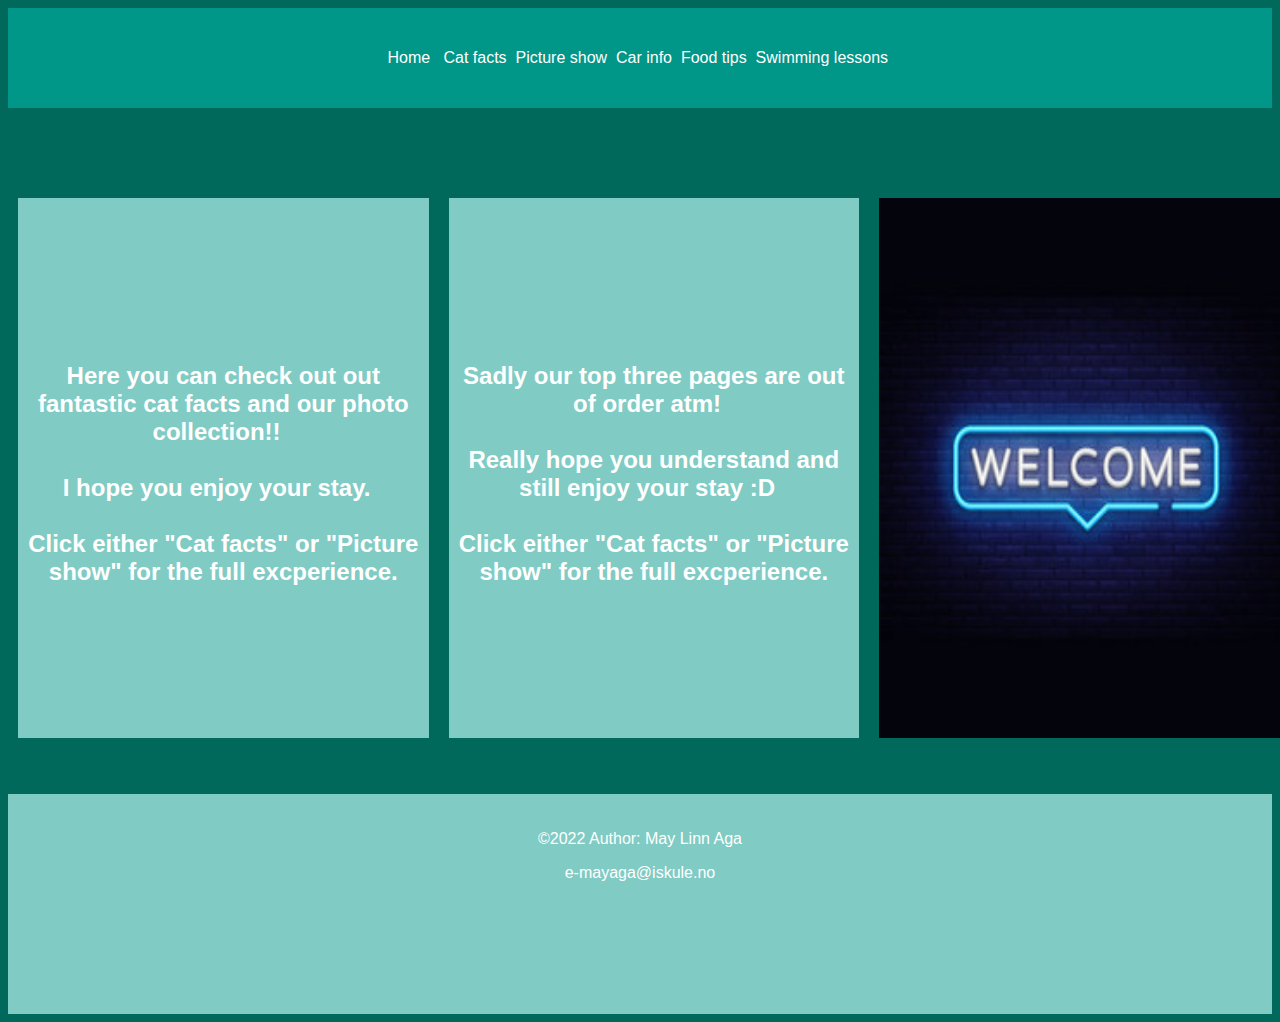
<file: Webapplikasjon/index.html>
<!DOCTYPE html>
<html>
    <head>
        <meta charset="utf-8">
        <meta name="viewport" content="width=device-width, initial-scale=1.0">
        <meta name="author" content="May Linn Aga">
        <link rel="stylesheet" href="css/style.css">
        <title>Heim</title>
    </head>
    <body>
        <div class="navigation">
            <div class="links">
                <a href="index.html">Home</a> &nbsp;
                <a href="catfacts.html">Cat facts</a>&nbsp;
                <a href="nextslide.html">Picture show</a>&nbsp;
                <a href="outofdrift1.html">Car info</a>&nbsp;
                <a href="outofdrif2.html">Food tips</a>&nbsp;
                <a href="outofdrift3.html">Swimming lessons</a>&nbsp;
            </div>
        </div>
        <div class="container">
            <div class="item">
                <h1>&nbsp;&nbsp;&nbsp;&nbsp;</h1>
                <div id="js1">
                    <br>
                    <br>
                    <br>
                    <br>
                    <br>
                    <br>
                    <br>
                    <br>
                <p>
                    <h2>
                        Here you can check out out fantastic cat facts and our photo collection!! &nbsp;<br> 
                        <br>
                        I hope you enjoy your stay. &nbsp;<br>
                        <br>
                        Click either "Cat facts" or "Picture show" for the full excperience.
                    </h2>
                    <br>
                    <br>
                    
                </p>
                  
            </div>
            </div>
            <div class="item">
                <h1>&nbsp;&nbsp;&nbsp;&nbsp;</h1>
                <div id="js2">
                    <br>
                    <br>
                    <br>
                    <br>
                    <br>
                    <br>
                    <br>
                    <br>
                <p>
                    <h2>
                        Sadly our top three pages are out of order atm! &nbsp;<br> 
                        <br>
                        Really hope you understand and still enjoy your stay :D &nbsp;<br>
                        <br>
                        Click either "Cat facts" or "Picture show" for the full excperience.
                    </h2>
                    <br>
                    <br>
            </div>
            </div>
            <div class="item">
                <h1>&nbsp;&nbsp;&nbsp;&nbsp;</h1>
                <div id="js3">
                    <img src="images/welcome2.JPG"id="pil">
            </div>
            </div>
        </div>
        <script src="js/js.js"></script>
    </body>
    <br>
    <br>
    <br>
    <br>
    <br>
    <br>
    <br>
    <footer>
     <p>&#169;2022 Author: May Linn Aga</p>
     <p><a href="mailto:e-mayaga@iskule.no">e-mayaga@iskule.no</a></p>
  </footer> 
</html>
</file>
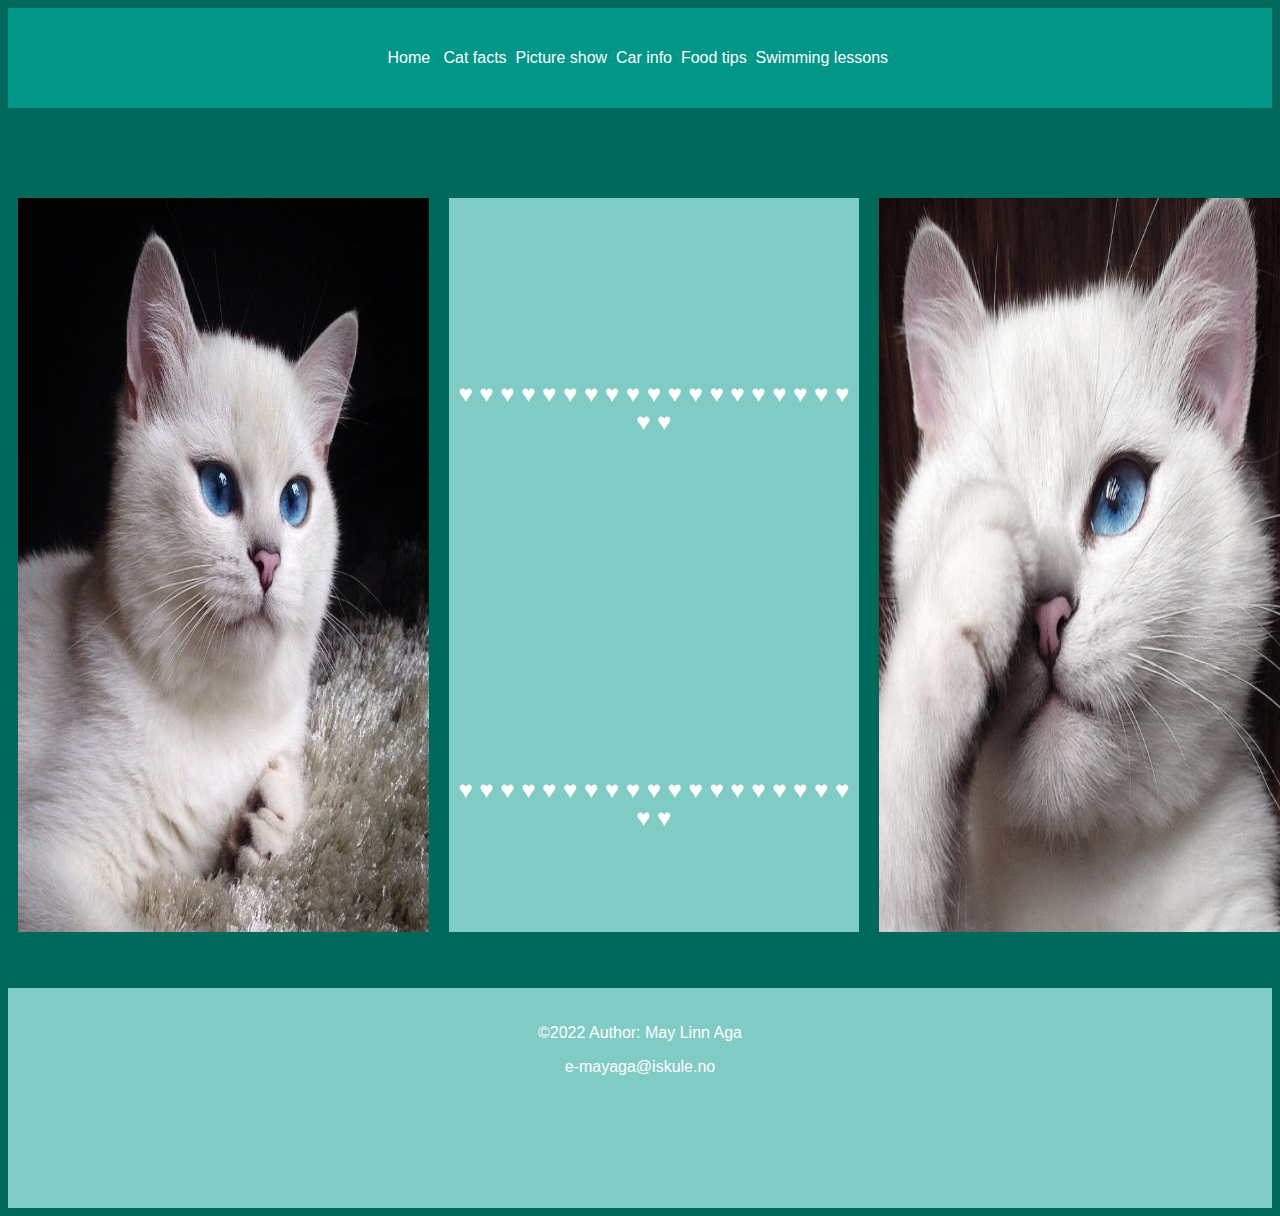
<file: Webapplikasjon/catfacts.html>
<!DOCTYPE html>
<html>
    <head>
        <meta charset="utf-8">
        <meta name="viewport" content="width=device-width, initial-scale=1.0">
        <meta name="author" content="May Linn Aga">
        <link rel="stylesheet" href="css/style.css">
        <title>Heim</title>
    </head>
    <body>
        <div class="navigation">
            <div class="links">
                <a href="index.html">Home</a> &nbsp;
                <a href="catfacts.html">Cat facts</a>&nbsp;
                <a href="nextslide.html">Picture show</a>&nbsp;
                <a href="outofdrift1.html">Car info</a>&nbsp;
                <a href="outofdrif2.html">Food tips</a>&nbsp;
                <a href="outofdrift3.html">Swimming lessons</a>&nbsp;
            </div>
        </div>
        <div class="container">
            <div class="item">
                <h1>&nbsp;&nbsp;&nbsp;&nbsp;</h1>
                <div id="js1">
                    <img src="images/cat7.JPG"id="order">
            </div>
            </div>
            <div class="item">
                <h1>&nbsp;&nbsp;&nbsp;&nbsp;</h1>
                <div id="js2">
                        <br>
                        <br>
                        <br>
                        <br>
                        <br>
                        <br>
                        <br>
                        <br>
                        <br>
                    <h2> ♥ 	♥ 	♥ 	♥	♥	♥	♥  ♥ 	♥ 	♥ 	♥	♥	♥	♥  ♥ 	♥ 	♥ 	♥	♥	♥	♥</h2>
                    <p id="facts">
                        <br>
                        <br>
                        <br>
                        <br>
                        <br>
                        <br>
                        <br>
                        <br>
                        <br>
                        <br>
                    </p>
                    <h2> ♥ 	♥ 	♥ 	♥	♥	♥	♥  ♥ 	♥ 	♥ 	♥	♥	♥	♥  ♥ 	♥ 	♥ 	♥	♥	♥	♥</h2>
            </div>
            </div>
            <div class="item">
                <h1>&nbsp;&nbsp;&nbsp;&nbsp;</h1>
                <div id="js3">
                    <img src="images/cat6.JPG"id="order">
            </div>
            </div>
        </div>
        <script src="js/js.js"></script>
    </body>
    <br>
    <br>
    <br>
    <br>
    <br>
    <br>
    <br>
    <footer>
     <p>&#169;2022 Author: May Linn Aga</p>
     <p><a href="mailto:e-mayaga@iskule.no">e-mayaga@iskule.no</a></p>
  </footer> 
</html>
</file>
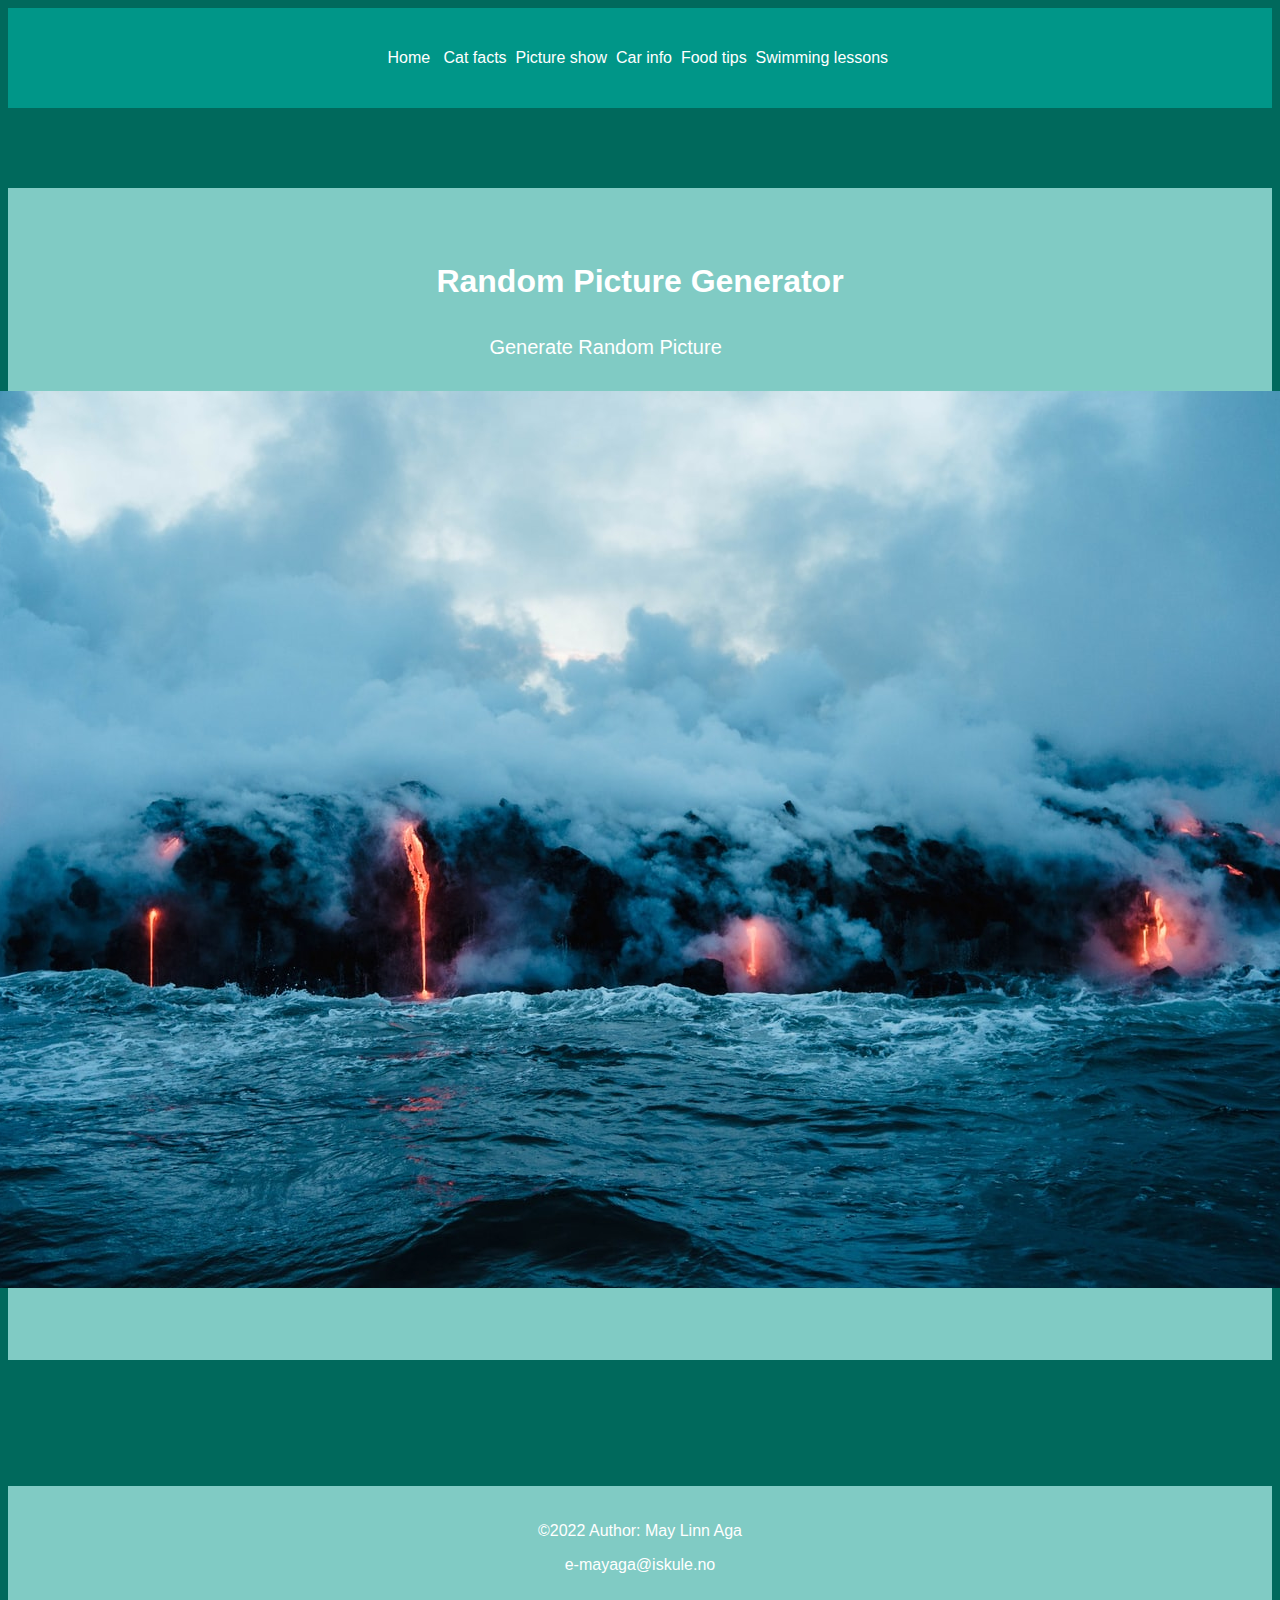
<file: Webapplikasjon/nextslide.html>
<!DOCTYPE html>
<html>
    <head>
        <meta charset="utf-8">
        <meta name="viewport" content="width=device-width, initial-scale=1.0">
        <meta name="author" content="May Linn Aga">
        <link rel="stylesheet" href="css/slide.css">
        <title>Heim</title>
    </head>
    <body>
        <div class="navigation">
            <div class="links">
                <a href="index.html">Home</a> &nbsp;
                <a href="catfacts.html">Cat facts</a>&nbsp;
                <a href="nextslide.html">Picture show</a>&nbsp;
                <a href="outofdrift1.html">Car info</a>&nbsp;
                <a href="outofdrif2.html">Food tips</a>&nbsp;
                <a href="outofdrift3.html">Swimming lessons</a>&nbsp;
            </div>
        </div>
            <div class="item">
                <h1>&nbsp;&nbsp;&nbsp;&nbsp;</h1>
                <div id="show">
                <br>
                <br>
                <br>
                <h1>Random Picture Generator</h1>
                &nbsp;&nbsp;&nbsp;&nbsp;&nbsp;&nbsp;&nbsp;&nbsp;&nbsp;&nbsp;&nbsp;&nbsp;&nbsp;&nbsp;&nbsp;&nbsp;
                &nbsp;&nbsp;&nbsp;&nbsp;&nbsp;&nbsp;&nbsp;&nbsp;&nbsp;&nbsp;&nbsp;&nbsp;&nbsp;&nbsp;&nbsp;&nbsp;
                &nbsp;&nbsp;&nbsp;&nbsp;&nbsp;&nbsp;&nbsp;&nbsp;&nbsp;&nbsp;&nbsp;&nbsp;&nbsp;&nbsp;&nbsp;&nbsp;
                &nbsp;&nbsp;&nbsp;&nbsp;&nbsp;&nbsp;&nbsp;&nbsp;&nbsp;&nbsp;&nbsp;&nbsp;&nbsp;&nbsp;&nbsp;&nbsp;
                &nbsp;&nbsp;&nbsp;&nbsp;&nbsp;&nbsp;&nbsp;&nbsp;&nbsp;&nbsp;&nbsp;&nbsp;&nbsp;&nbsp;&nbsp;&nbsp;
                &nbsp;&nbsp;&nbsp;&nbsp;&nbsp;&nbsp;&nbsp;&nbsp;&nbsp;&nbsp;&nbsp;&nbsp;&nbsp;&nbsp;&nbsp;&nbsp;
                <button>Generate Random Picture</button>
                <br>
                <br>
                <section class="flex">
                    <img src="">
                </section>
                <br>
                <br>
                <br>
                <br>
            </div>
        </div>
        <script src="js/nyJS.js"></script>
    </body>
    <br>
    <br>
    <br>
    <br>
    <br>
    <br>
    <br>
    <footer>
     <p>&#169;2022 Author: May Linn Aga</p>
     <p><a href="mailto:e-mayaga@iskule.no">e-mayaga@iskule.no</a></p>
  </footer> 
</html>
</file>
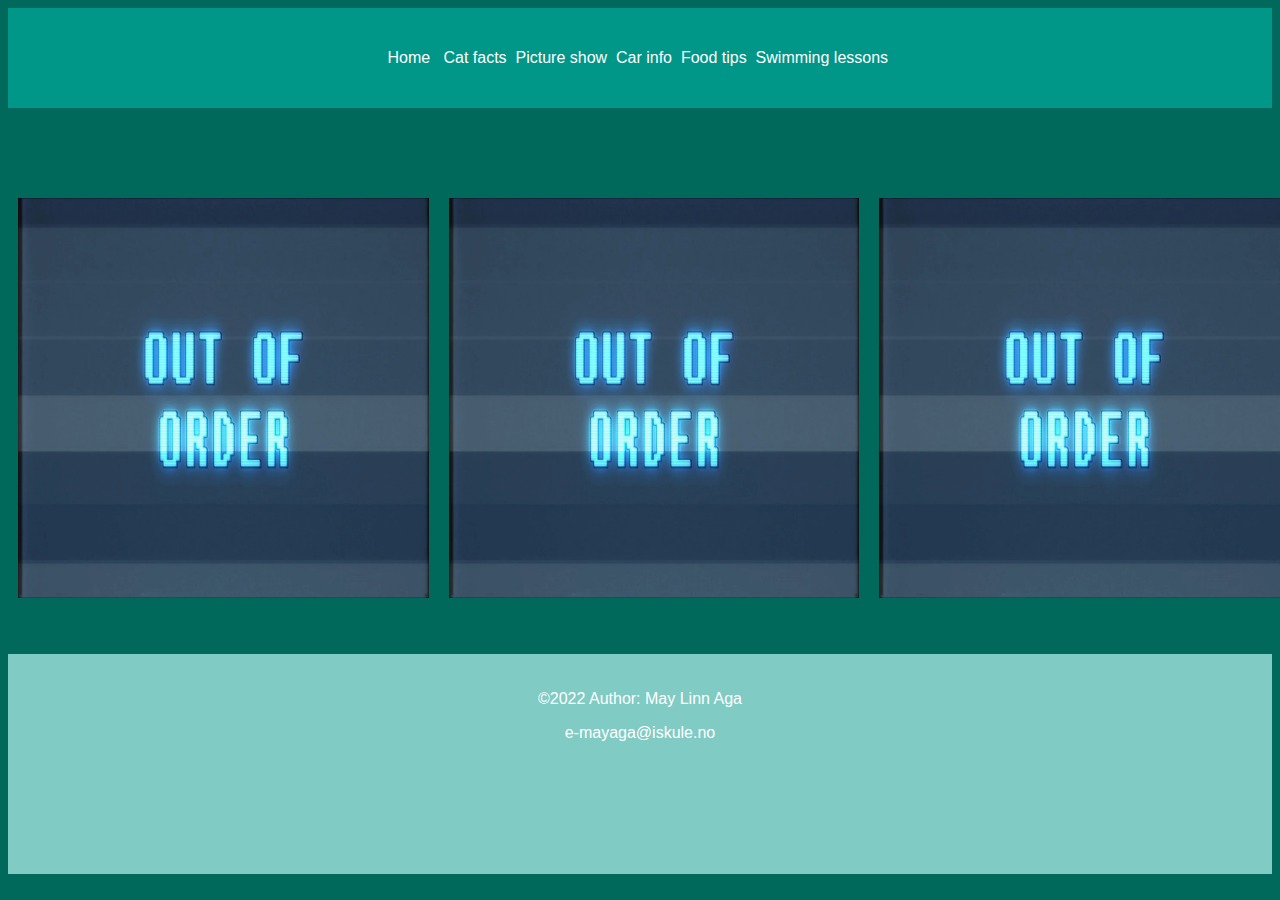
<file: Webapplikasjon/outofdrif2.html>
<!DOCTYPE html>
<html>
    <head>
        <meta charset="utf-8">
        <meta name="viewport" content="width=device-width, initial-scale=1.0">
        <meta name="author" content="May Linn Aga">
        <link rel="stylesheet" href="css/style.css">
        <title>Heim</title>
    </head>
    <body>
        <div class="navigation">
            <div class="links">
                <a href="index.html">Home</a> &nbsp;
                <a href="catfacts.html">Cat facts</a>&nbsp;
                <a href="nextslide.html">Picture show</a>&nbsp;
                <a href="outofdrift1.html">Car info</a>&nbsp;
                <a href="outofdrif2.html">Food tips</a>&nbsp;
                <a href="outofdrift3.html">Swimming lessons</a>&nbsp;
            </div>
        </div>
        <div class="container">
            <div class="item">
                <h1>&nbsp;&nbsp;&nbsp;&nbsp;</h1>
                <div id="js1">
                    <img src="images/outoforder.webp"id="order">
            </div>
            </div>
            <div class="item">
                <h1>&nbsp;&nbsp;&nbsp;&nbsp;</h1>
                <div id="js2">
                    <img src="images/outoforder.webp"id="order">
            </div>
            </div>
            <div class="item">
                <h1>&nbsp;&nbsp;&nbsp;&nbsp;</h1>
                <div id="js3">
                    <img src="images/outoforder.webp"id="order">
            </div>
            </div>
        </div>
    </body>
    <br>
    <br>
    <br>
    <br>
    <br>
    <br>
    <br>
    <footer>
     <p>&#169;2022 Author: May Linn Aga</p>
     <p><a href="mailto:e-mayaga@iskule.no">e-mayaga@iskule.no</a></p>
  </footer> 
</html>
</file>
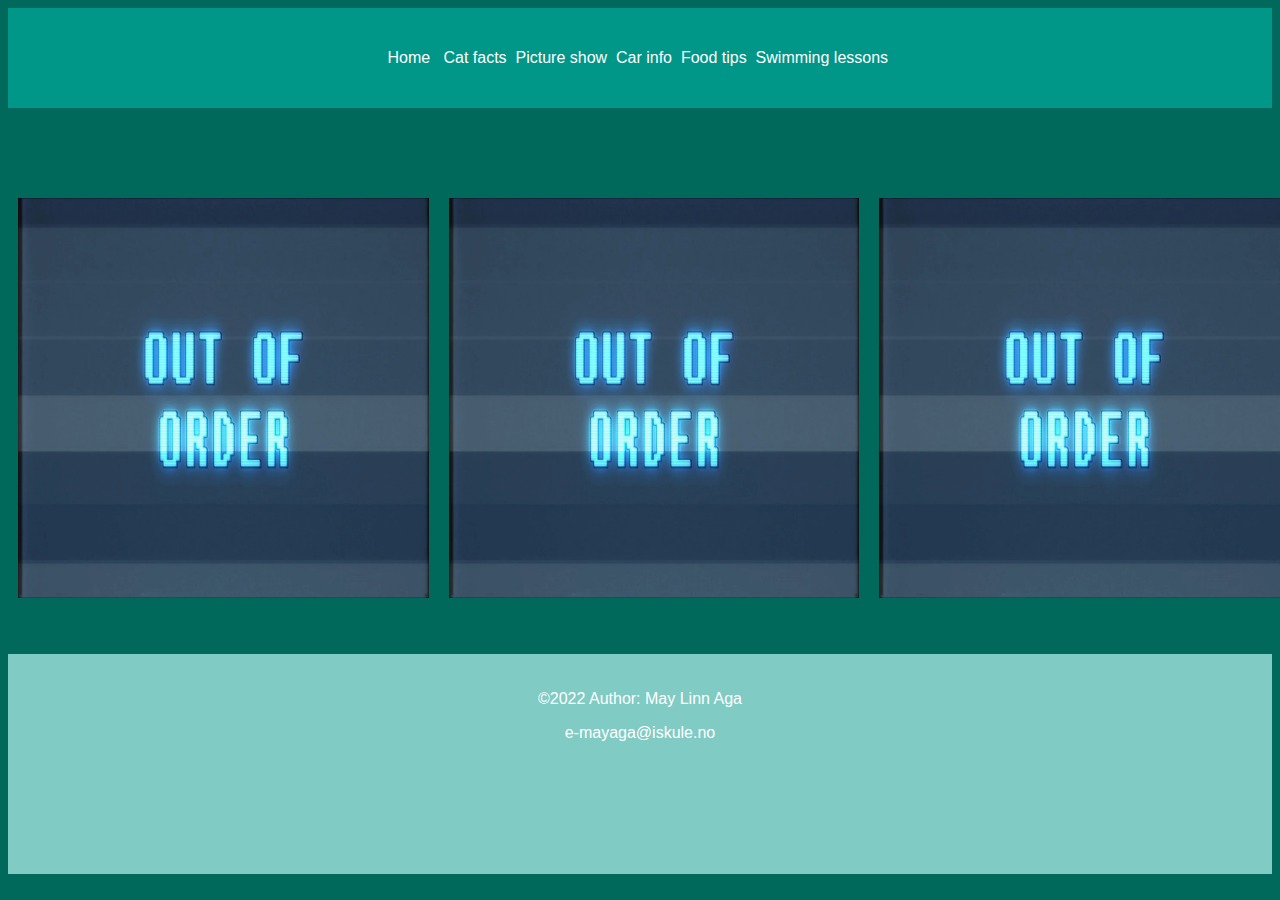
<file: Webapplikasjon/outofdrift3.html>
<!DOCTYPE html>
<html>
    <head>
        <meta charset="utf-8">
        <meta name="viewport" content="width=device-width, initial-scale=1.0">
        <meta name="author" content="May Linn Aga">
        <link rel="stylesheet" href="css/style.css">
        <title>Heim</title>
    </head>
    <body>
        <div class="navigation">
            <div class="links">
                <a href="index.html">Home</a> &nbsp;
               <a href="catfacts.html">Cat facts</a>&nbsp;
                <a href="nextslide.html">Picture show</a>&nbsp;
                <a href="outofdrift1.html">Car info</a>&nbsp;
                <a href="outofdrif2.html">Food tips</a>&nbsp;
                <a href="outofdrift3.html">Swimming lessons</a>&nbsp;
            </div>
        </div>
        <div class="container">
            <div class="item">
                <h1>&nbsp;&nbsp;&nbsp;&nbsp;</h1>
                <div id="js1">
                    <img src="images/outoforder.webp"id="order">
            </div>
            </div>
            <div class="item">
                <h1>&nbsp;&nbsp;&nbsp;&nbsp;</h1>
                <div id="js2">
                    <img src="images/outoforder.webp"id="order">
            </div>
            </div>
            <div class="item">
                <h1>&nbsp;&nbsp;&nbsp;&nbsp;</h1>
                <div id="js3">
                    <img src="images/outoforder.webp"id="order">
            </div>
            </div>
        </div>
    </body>
    <br>
    <br>
    <br>
    <br>
    <br>
    <br>
    <br>
    <footer>
     <p>&#169;2022 Author: May Linn Aga</p>
     <p><a href="mailto:e-mayaga@iskule.no">e-mayaga@iskule.no</a></p>
  </footer> 
</html>
</file>
<file: Webapplikasjon/css/style.css>
body {
    font-family:Verdana, Geneva, Tahoma, sans-serif;
    background-color: #00695c;
} 

.navigation {
    background-color:#009688;
    min-height: 100px;
    display: flex;
    justify-content: center;
    align-items: center;
}

.container {
    display: grid;
    grid-gap: 20px 20px;
    grid-template-columns: 33% 33% 33%;
    padding: 10px;
}

.item {
    min-height: 400px;
}

#logo1{
    height:60px;
}

#js1, #js2, #js3 {
    background-color:#80cbc4;
    height: 100%; 
    width: 100%;
    
}
h2 { 
    text-align:center;
    color: white;

}
footer{
    background-color: #80cbc4;
    color:white;
    height: 200px;
    width: 100%;
    text-align: center;
    padding-top: 20px;
  }
 a:link {
    color: white;
    background-color: transparent;
    text-decoration: none;
  }
a:visited {
    color: white;
    font-size:large;
    background-color: transparent;
    text-decoration: none;
  }
a:hover {
    color: rgb(89, 155, 216);
    background-color: transparent;
    text-decoration: underline;
  }
a:active {
    color: rgb(255, 0, 170);
    background-color: transparent;
    text-decoration: underline;
  }
  #order{
    height: 100%; 
    width: 100%;
    
  }

  #pil{
    height: 100%; 
    width: 100%;
  }

  #facts{
      color:white;
      font-size: 25px;
  }
</file>
<file: Webapplikasjon/css/slide.css>
body {
    font-family:Verdana, Geneva, Tahoma, sans-serif;
    background-color: #00695c;
} 

.navigation {
    background-color:#009688;
    min-height: 100px;
    display: flex;
    justify-content: center;
    align-items: center;
}

.item {
    min-height: 400px;
}

#logo1{
    height:60px;
}

h2 { 
    text-align:center;

}

h1{
    text-align: center;
    color: white;
}

button{
  border: none;
  background-color: inherit;
  padding: 14px 28px;
  font-size: 20px;
  cursor: pointer;
  display: inline-block;
  color: white;
}

footer{
    background-color: #80cbc4;
    color:white;
    height: 200px;
    width: 100%;
    text-align: center;
    padding-top: 20px;
  }
 a:link {
    color: white;
    background-color: transparent;
    text-decoration: none;
  }
a:visited {
    color: white;
    font-size:large;
    background-color: transparent;
    text-decoration: none;
  }
a:hover {
    color: rgb(89, 155, 216);
    background-color: transparent;
    text-decoration: underline;
  }
a:active {
    color: rgb(255, 0, 170);
    background-color: transparent;
    text-decoration: underline;
  }
#show{
  background-color:#80cbc4;
  height: 100%; 
  width: 100%;
}
.flex{
    display: flex;
	justify-content: center;
	align-items: center;

}

#order{
    height: 100%; 
    width: 100%;
}
</file>
